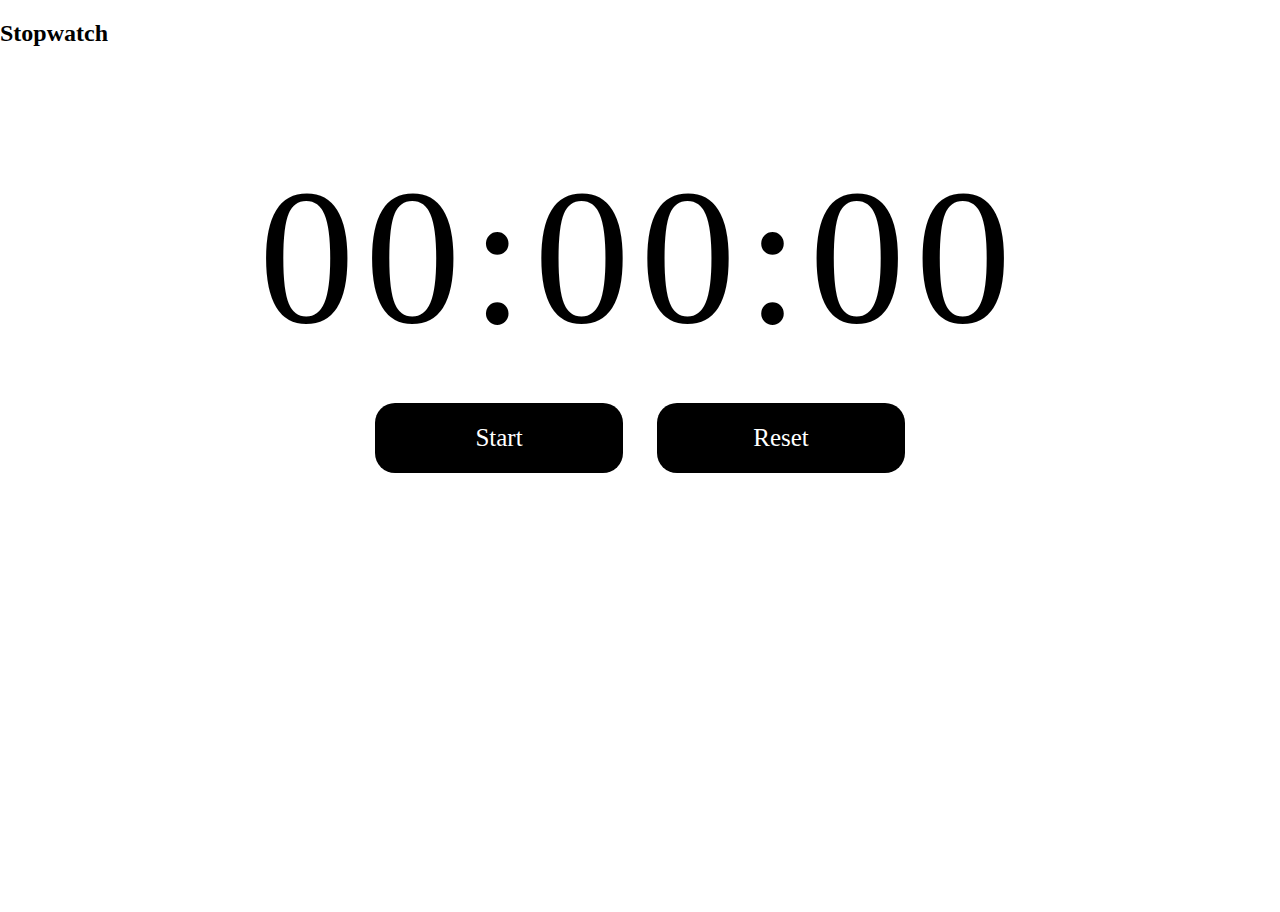
<file: stopwatch/stopwatch.html>
<!DOCTYPE html>
<html lang="en">
<head>
    <meta charset="UTF-8">
    <meta name="viewport" content="width=device-width, initial-scale=1.0">
    <meta http-equiv="X-UA-Compatible" content="ie=edge">
    <title>Stopwatch</title>
    
    <link rel="stylesheet" href="stopwatch.css">
</head>
<body>
    <div class="nav">
        
        <h2>Stopwatch</h2>
    </div>
    <div class="container">
        <div id="display">
            00:00:00
        </div>
        <div class="buttons">
            <button id="startStop" onclick="startStop()">Start</button>
            <button id="reset" onclick="reset()">Reset</button>
        </div>
    </div>
    <script type="text/javascript" src="stopwatch.js"></script>
</body>
</html>
</file>
<file: stopwatch/stopwatch.css>
body {
    margin: 0;
    overflow: hidden;
}
.container{
    height: 85vh;
    width: 100%;
}
#display{
    width: 100%;
    font-size: 15vw;
    letter-spacing: 10px;
    text-align: center;
    margin-top: 100px;
    font-family: Consolas;
}
.buttons {
    text-align: center;
    padding: 20px;
}
button {
    font-family: "bold";
    font-size: 15px;
    display: inline-block;
    width: 20%;
    height: 70px;
    font-size: 25px;
    background-color: #000000;
    border: none;
    border-radius: 20px;
    color: white;
    transition: 0.2s ease-in-out;
    margin: 15px;
    cursor: pointer;
}
button:hover {
    background-color: #0a0a0a;
}
</file>
